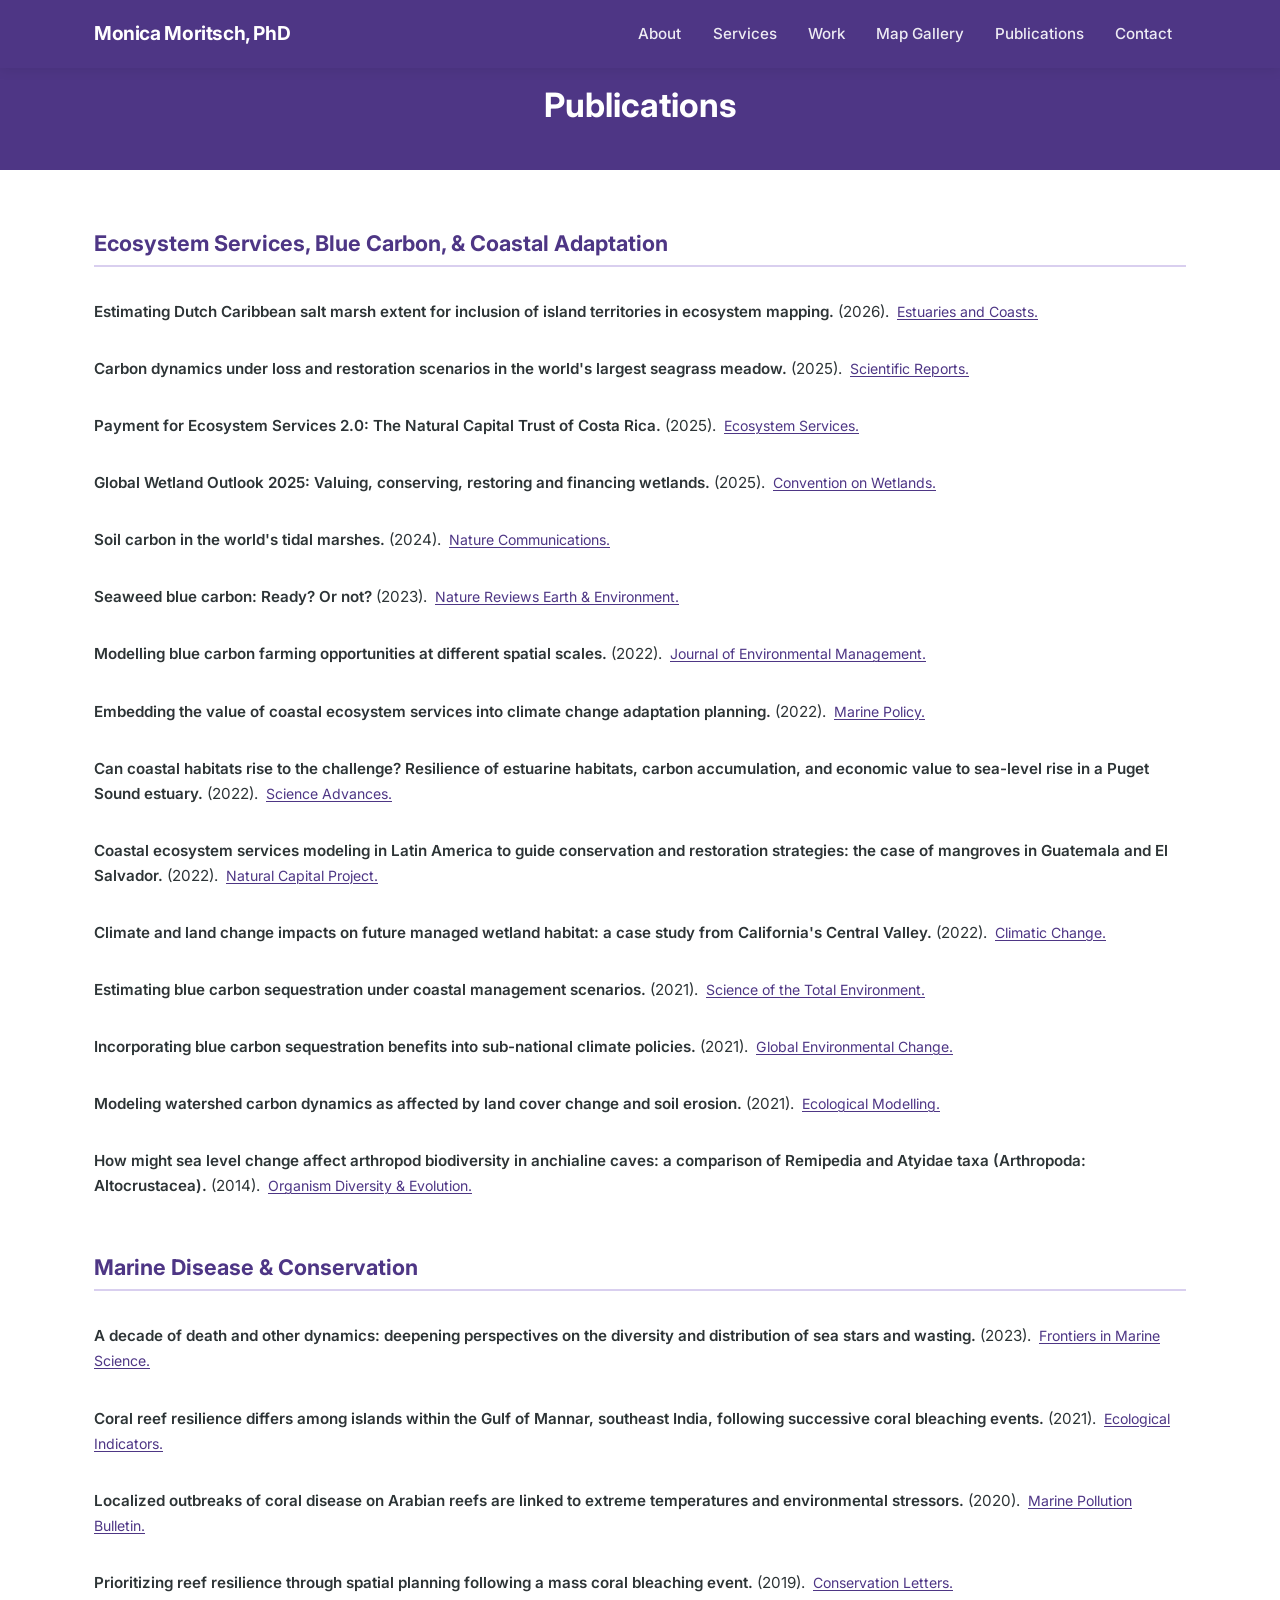
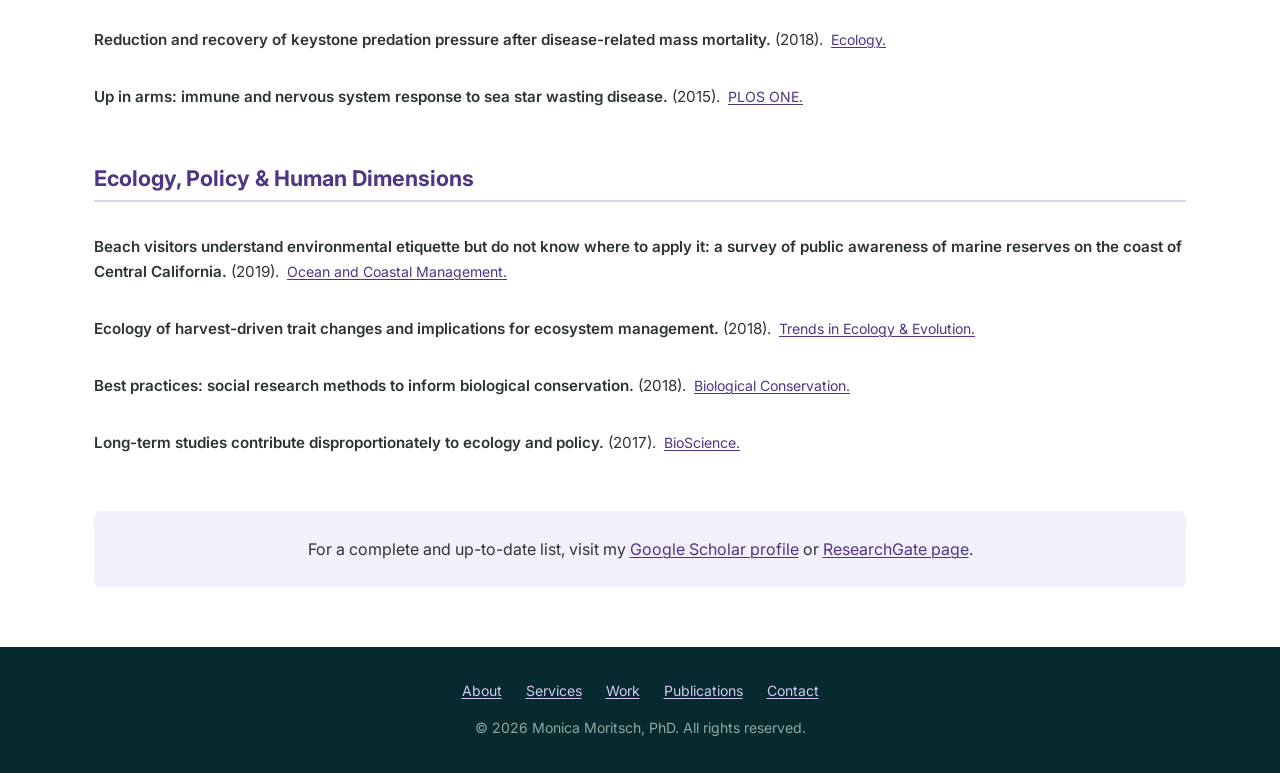
<file: publications.html>
<!DOCTYPE html>
<html lang="en">
<head>
    <meta charset="UTF-8">
    <meta name="viewport" content="width=device-width, initial-scale=1.0">
    <meta name="description" content="Peer-reviewed publications by Monica Moritsch, PhD — marine ecology, blue carbon, ecosystem services, GIS, and coastal conservation.">
    <meta name="author" content="Monica Moritsch">
    <meta property="og:title" content="Publications — Monica Moritsch, PhD">
    <meta property="og:description" content="Peer-reviewed research in marine ecology, blue carbon, ecosystem services, GIS, and coastal conservation.">
    <meta property="og:type" content="website">
    <meta property="og:url" content="https://monicamoritsch.com/publications.html">
    <title>Publications — Monica Moritsch, PhD</title>
    <link rel="preconnect" href="https://fonts.googleapis.com">
    <link rel="preconnect" href="https://fonts.gstatic.com" crossorigin>
    <link href="https://fonts.googleapis.com/css2?family=Inter:wght@400;500;600;700&display=swap" rel="stylesheet">
    <link rel="stylesheet" href="styles.css">
</head>
<body>
    <a class="skip-link" href="#main">Skip to main content</a>

    <!-- ========== Header / Navigation ========== -->
    <header class="header header--scrolled" role="banner">
        <div class="container header__inner">
            <a href="index.html" class="header__logo" aria-label="Monica Moritsch home">Monica Moritsch, PhD</a>
            <div class="nav__overlay" aria-hidden="true"></div>
            <nav class="nav" id="primary-nav" aria-label="Primary navigation">
                <ul class="nav__list" role="list">
                    <li><a class="nav__link" href="index.html#about">About</a></li>
                    <li><a class="nav__link" href="index.html#services">Services</a></li>
                    <li><a class="nav__link" href="index.html#work">Work</a></li>
                    <li><a class="nav__link" href="mapgallery.html">Map Gallery</a></li>
                    <li><a class="nav__link" href="publications.html">Publications</a></li>
                    <li><a class="nav__link" href="index.html#contact">Contact</a></li>
                </ul>
            </nav>
            <button class="nav__toggle" aria-expanded="false" aria-controls="primary-nav" aria-label="Toggle navigation menu">
                <svg viewBox="0 0 24 24" aria-hidden="true">
                    <line x1="3" y1="6" x2="21" y2="6"/>
                    <line x1="3" y1="12" x2="21" y2="12"/>
                    <line x1="3" y1="18" x2="21" y2="18"/>
                </svg>
            </button>
        </div>
    </header>

    <main id="main">
        <!-- ========== Page Header ========== -->
        <div class="page-header">
            <div class="container">
                <h1>Publications</h1>
            </div>
        </div>

        <!-- ========== Publications List ========== -->
        <section class="section">
            <div class="container">

                <div class="pub-section">
                    <h2>Ecosystem Services, Blue Carbon, &amp; Coastal Adaptation</h2>
                    <ul class="pub-list" role="list">
                        <li>
                            <span class="pub-title">Estimating Dutch Caribbean salt marsh extent for inclusion of island territories in ecosystem mapping.</span>
                            (2026).
                            <a class="pub-link" href="https://doi.org/10.1007/s12237-026-01697-3">Estuaries and Coasts.</a>
                        </li>
                        <li>
                            <span class="pub-title">Carbon dynamics under loss and restoration scenarios in the world&#39;s largest seagrass meadow.</span>
                            (2025).
                            <a class="pub-link" href="https://doi.org/10.1038/s41598-025-01993-1">Scientific Reports.</a>
                        </li>
                        <li>
                            <span class="pub-title">Payment for Ecosystem Services 2.0: The Natural Capital Trust of Costa Rica.</span>
                            (2025).
                            <a class="pub-link" href="https://doi.org/10.1016/j.ecoser.2025.101787">Ecosystem Services.</a>
                        </li>
                        <li>
                            <span class="pub-title">Global Wetland Outlook 2025: Valuing, conserving, restoring and financing wetlands.</span>
                            (2025).
                            <a class="pub-link" href="https://doi.org/10.69556/GWO-2025-eng">Convention on Wetlands.</a>
                        </li>
                        <li>
                            <span class="pub-title">Soil carbon in the world&#39;s tidal marshes.</span>
                            (2024).
                            <a class="pub-link" href="https://scholar.google.com/citations?view_op=view_citation&hl=en&user=ruP766kAAAAJ&citation_for_view=ruP766kAAAAJ:Wp0gIr-vW9MC">Nature Communications.</a>
                        </li>
                        <li>
                            <span class="pub-title">Seaweed blue carbon: Ready? Or not?</span>
                            (2023).
                            <a class="pub-link" href="https://scholar.google.com/citations?view_op=view_citation&hl=en&user=ruP766kAAAAJ&citation_for_view=ruP766kAAAAJ:_kc_bZDykSQC">Nature Reviews Earth &amp; Environment.</a>
                        </li>
                        <li>
                            <span class="pub-title">Modelling blue carbon farming opportunities at different spatial scales.</span>
                            (2022).
                            <a class="pub-link" href="https://scholar.google.com/citations?view_op=view_citation&hl=en&user=ruP766kAAAAJ&citation_for_view=ruP766kAAAAJ:0EnyYjriUFMC">Journal of Environmental Management.</a>
                        </li>
                        <li>
                            <span class="pub-title">Embedding the value of coastal ecosystem services into climate change adaptation planning.</span>
                            (2022).
                            <a class="pub-link" href="https://scholar.google.com/citations?view_op=view_citation&hl=en&user=ruP766kAAAAJ&citation_for_view=ruP766kAAAAJ:KlAtU1dfN6UC">Marine Policy.</a>
                        </li>
                        <li>
                            <span class="pub-title">Can coastal habitats rise to the challenge? Resilience of estuarine habitats, carbon accumulation, and economic value to sea-level rise in a Puget Sound estuary.</span>
                            (2022).
                            <a class="pub-link" href="https://scholar.google.com/citations?view_op=view_citation&hl=en&user=ruP766kAAAAJ&citation_for_view=ruP766kAAAAJ:kNdYIx-mwKoC">Science Advances.</a>
                        </li>
                        <li>
                            <span class="pub-title">Coastal ecosystem services modeling in Latin America to guide conservation and restoration strategies: the case of mangroves in Guatemala and El Salvador.</span>
                            (2022).
                            <a class="pub-link" href="https://scholar.google.com/citations?view_op=view_citation&hl=en&user=ruP766kAAAAJ&citation_for_view=ruP766kAAAAJ:3fE2CSJIrl8C">Natural Capital Project.</a>
                        </li>
                        <li>
                            <span class="pub-title">Climate and land change impacts on future managed wetland habitat: a case study from California's Central Valley.</span>
                            (2022).
                            <a class="pub-link" href="https://scholar.google.com/citations?view_op=view_citation&hl=en&user=ruP766kAAAAJ&citation_for_view=ruP766kAAAAJ:8k81kl-MbHgC">Climatic Change.</a>
                        </li>
                        <li>
                            <span class="pub-title">Estimating blue carbon sequestration under coastal management scenarios.</span>
                            (2021).
                            <a class="pub-link" href="https://doi.org/10.1016/j.scitotenv.2021.145962">Science of the Total Environment.</a>
                        </li>
                        <li>
                            <span class="pub-title">Incorporating blue carbon sequestration benefits into sub-national climate policies.</span>
                            (2021).
                            <a class="pub-link" href="https://scholar.google.com/citations?view_op=view_citation&hl=en&user=ruP766kAAAAJ&citation_for_view=ruP766kAAAAJ:ufrVoPGSRksC">Global Environmental Change.</a>
                        </li>
                        <li>
                            <span class="pub-title">Modeling watershed carbon dynamics as affected by land cover change and soil erosion.</span>
                            (2021).
                            <a class="pub-link" href="https://scholar.google.com/citations?view_op=view_citation&hl=en&user=ruP766kAAAAJ&citation_for_view=ruP766kAAAAJ:YOwf2qJgpHMC">Ecological Modelling.</a>
                        </li>
                        <li>
                            <span class="pub-title">How might sea level change affect arthropod biodiversity in anchialine caves: a comparison of Remipedia and Atyidae taxa (Arthropoda: Altocrustacea).</span>
                            (2014).
                            <a class="pub-link" href="https://link.springer.com/article/10.1007/s13127-014-0167-5">Organism Diversity &amp; Evolution.</a>
                        </li>
                    </ul>
                </div>

                <div class="pub-section">
                    <h2>Marine Disease &amp; Conservation</h2>
                    <ul class="pub-list" role="list">
                        <li>
                            <span class="pub-title">A decade of death and other dynamics: deepening perspectives on the diversity and distribution of sea stars and wasting.</span>
                            (2023).
                            <a class="pub-link" href="https://scholar.google.com/citations?view_op=view_citation&hl=en&user=ruP766kAAAAJ&citation_for_view=ruP766kAAAAJ:4TOpqqG69KYC">Frontiers in Marine Science.</a>
                        </li>
                        <li>
                            <span class="pub-title">Coral reef resilience differs among islands within the Gulf of Mannar, southeast India, following successive coral bleaching events.</span>
                            (2021).
                            <a class="pub-link" href="https://scholar.google.com/citations?view_op=view_citation&hl=en&user=ruP766kAAAAJ&citation_for_view=ruP766kAAAAJ:LkGwnXOMwfcC">Ecological Indicators.</a>
                        </li>
                        <li>
                            <span class="pub-title">Localized outbreaks of coral disease on Arabian reefs are linked to extreme temperatures and environmental stressors.</span>
                            (2020).
                            <a class="pub-link" href="https://scholar.google.com/citations?view_op=view_citation&hl=en&user=ruP766kAAAAJ&citation_for_view=ruP766kAAAAJ:YsMSGLbcyi4C">Marine Pollution Bulletin.</a>
                        </li>
                        <li>
                            <span class="pub-title">Prioritizing reef resilience through spatial planning following a mass coral bleaching event.</span>
                            (2019).
                            <a class="pub-link" href="https://scholar.google.com/citations?view_op=view_citation&hl=en&user=ruP766kAAAAJ&citation_for_view=ruP766kAAAAJ:2osOgNQ5qMEC">Conservation Letters.</a>
                        </li>
                        <li>
                            <span class="pub-title">Reduction and recovery of keystone predation pressure after disease-related mass mortality.</span>
                            (2018).
                            <a class="pub-link" href="https://scholar.google.com/citations?view_op=view_citation&hl=en&user=ruP766kAAAAJ&citation_for_view=ruP766kAAAAJ:IjCSPb-OGe4C">Ecology.</a>
                        </li>
                        <li>
                            <span class="pub-title">Up in arms: immune and nervous system response to sea star wasting disease.</span>
                            (2015).
                            <a class="pub-link" href="https://scholar.google.com/citations?view_op=view_citation&hl=en&user=ruP766kAAAAJ&citation_for_view=ruP766kAAAAJ:UeHWp8X0CEIC">PLOS ONE.</a>
                        </li>
                    </ul>
                </div>

                <div class="pub-section">
                    <h2>Ecology, Policy &amp; Human Dimensions</h2>
                    <ul class="pub-list" role="list">
                        <li>
                            <span class="pub-title">Beach visitors understand environmental etiquette but do not know where to apply it: a survey of public awareness of marine reserves on the coast of Central California.</span>
                            (2019).
                            <a class="pub-link" href="https://doi.org/10.1016/j.ocecoaman.2018.10.005">Ocean and Coastal Management.</a>
                        </li>
                        <li>
                            <span class="pub-title">Ecology of harvest-driven trait changes and implications for ecosystem management.</span>
                            (2018).
                            <a class="pub-link" href="https://scholar.google.com/citations?view_op=view_citation&hl=en&user=ruP766kAAAAJ&citation_for_view=ruP766kAAAAJ:u5HHmVD_uO8C">Trends in Ecology &amp; Evolution.</a>
                        </li>
                        <li>
                            <span class="pub-title">Best practices: social research methods to inform biological conservation.</span>
                            (2018).
                            <a class="pub-link" href="https://scholar.google.com/citations?view_op=view_citation&hl=en&user=ruP766kAAAAJ&citation_for_view=ruP766kAAAAJ:qjMakFHDy7sC">Biological Conservation.</a>
                        </li>
                        <li>
                            <span class="pub-title">Long-term studies contribute disproportionately to ecology and policy.</span>
                            (2017).
                            <a class="pub-link" href="https://academic.oup.com/bioscience/article-abstract/67/3/271/3057250">BioScience.</a>
                        </li>
                    </ul>
                </div>

                <div class="pub-scholar-link">
                    <p>For a complete and up-to-date list, visit my
                        <a href="https://scholar.google.com/citations?user=ruP766kAAAAJ&hl=en">Google Scholar profile</a>
                        or
                        <a href="https://www.researchgate.net/profile/Monica_Moritsch">ResearchGate page</a>.
                    </p>
                </div>

            </div>
        </section>
    </main>

    <!-- ========== Footer ========== -->
    <footer class="footer" role="contentinfo">
        <div class="container">
            <nav class="footer__links" aria-label="Footer links">
                <a href="index.html#about">About</a>
                <a href="index.html#services">Services</a>
                <a href="index.html#work">Work</a>
                <a href="publications.html">Publications</a>
                <a href="index.html#contact">Contact</a>
            </nav>
            <p>&copy; <span id="copyright-year"></span> Monica Moritsch, PhD. All rights reserved.</p>
        </div>
    </footer>

    <script src="script.js"></script>
</body>
</html>
</file>
<file: styles.css>
/* ==========================================================================
   Monica Moritsch – Personal Professional Website
   Color palette: Purples (nature-inspired)
   Typography: Inter (sans-serif)
   WCAG 2.2 Level AA compliant color contrasts
   ========================================================================== */

/* ---------- Custom Properties ---------- */
:root {
    --color-primary: #4e3685;
    --color-primary-dark: #3d2a68;
    --color-primary-light: #6c56a1;
    --color-accent: #6c56a1;
    --color-bg: #ffffff;
    --color-bg-alt: #f4f0fb;
    --color-bg-dark: #271a46;
    --color-text: #2d3436;
    --color-text-muted: #4a5568;
    --color-text-on-dark: #f7f3ff;
    --color-border: #d9cfef;
    --color-hero-overlay: rgba(39, 26, 70, 0.72);
    --font-family: "Inter", -apple-system, BlinkMacSystemFont, "Segoe UI",
        Roboto, Oxygen, Ubuntu, sans-serif;
    --max-width: 1140px;
    --nav-height: 68px;
    --transition: 0.3s ease;
    --shadow: 0 2px 12px rgba(0, 0, 0, 0.08);
    --shadow-lg: 0 8px 30px rgba(0, 0, 0, 0.12);
    --radius: 6px;
}

/* ---------- Reset ---------- */
*,
*::before,
*::after {
    box-sizing: border-box;
    margin: 0;
    padding: 0;
}

html {
    scroll-behavior: smooth;
    scroll-padding-top: var(--nav-height);
}

body {
    font-family: var(--font-family);
    font-size: 1rem;
    line-height: 1.75;
    color: var(--color-text);
    background: var(--color-bg);
    -webkit-font-smoothing: antialiased;
    -moz-osx-font-smoothing: grayscale;
}

img {
    max-width: 100%;
    height: auto;
    display: block;
}

ul,
ol {
    list-style: none;
}

a {
    color: var(--color-primary);
    text-decoration: underline;
    text-decoration-thickness: 1px;
    text-underline-offset: 2px;
    transition: color var(--transition);
}

a:hover,
a:focus {
    color: var(--color-primary-dark);
}

/* ---------- Accessibility ---------- */
.skip-link {
    position: absolute;
    top: -100%;
    left: 1rem;
    background: var(--color-primary);
    color: var(--color-text-on-dark);
    padding: 0.5rem 1rem;
    z-index: 10000;
    border-radius: var(--radius);
    text-decoration: none;
    font-weight: 600;
}

.skip-link:focus {
    top: 0.5rem;
}

:focus-visible {
    outline: 3px solid var(--color-primary-light);
    outline-offset: 2px;
}

:focus:not(:focus-visible) {
    outline: none;
}

.sr-only {
    position: absolute;
    width: 1px;
    height: 1px;
    padding: 0;
    margin: -1px;
    overflow: hidden;
    clip: rect(0, 0, 0, 0);
    white-space: nowrap;
    border: 0;
}

/* ---------- Typography ---------- */
h1,
h2,
h3,
h4 {
    line-height: 1.25;
    color: var(--color-primary);
    font-weight: 700;
}

h1 {
    font-size: 2.75rem;
}

h2 {
    font-size: 2rem;
}

h3 {
    font-size: 1.25rem;
}

p + p {
    margin-top: 1rem;
}

/* ---------- Layout ---------- */
.container {
    max-width: var(--max-width);
    margin: 0 auto;
    padding: 0 1.5rem;
}

.section {
    padding: 3.75rem 0;
}

.section--alt {
    background: var(--color-bg-alt);
}

.section--dark {
    background: var(--color-bg-dark);
    color: var(--color-text-on-dark);
}

.section--dark h2,
.section--dark h3 {
    color: var(--color-text-on-dark);
}

.section--dark a {
    color: #d4c6f5;
}

.section--dark a:hover {
    color: #ebe3ff;
}

.section__header {
    text-align: center;
    margin-bottom: 2.25rem;
}

.section__header h2 {
    margin-bottom: 0.75rem;
}

.section__header p {
    color: var(--color-text-muted);
    max-width: 620px;
    margin: 0 auto;
    font-size: 1.05rem;
}

.section--dark .section__header p {
    color: #d6cbf0;
}

/* ---------- Buttons ---------- */
.btn {
    display: inline-block;
    padding: 0.75rem 1.75rem;
    border: none;
    border-radius: var(--radius);
    font-family: var(--font-family);
    font-size: 1rem;
    font-weight: 600;
    text-decoration: none;
    cursor: pointer;
    transition: background var(--transition), transform 0.15s ease;
}

.btn:hover {
    transform: translateY(-1px);
}

.btn:active {
    transform: translateY(0);
}

.btn--primary {
    background: var(--color-primary);
    color: var(--color-text-on-dark);
}

.btn--primary:hover,
.btn--primary:focus {
    background: var(--color-primary-dark);
    color: var(--color-text-on-dark);
}

.btn--outline {
    background: transparent;
    color: var(--color-text-on-dark);
    border: 2px solid var(--color-text-on-dark);
}

.btn--outline:hover,
.btn--outline:focus {
    background: rgba(255, 255, 255, 0.12);
    color: #ffffff;
}

/* ---------- Navigation ---------- */
.header {
    position: fixed;
    top: 0;
    left: 0;
    width: 100%;
    height: var(--nav-height);
    z-index: 1000;
    transition: background var(--transition), box-shadow var(--transition);
}

.header--transparent {
    background: transparent;
}

.header--scrolled {
    background: var(--color-primary);
    box-shadow: var(--shadow);
}

.header__inner {
    display: flex;
    align-items: center;
    justify-content: space-between;
    height: 100%;
}

.header__logo {
    font-size: 1.2rem;
    font-weight: 700;
    color: #ffffff;
    text-decoration: none;
    letter-spacing: -0.02em;
}

.header__logo:hover,
.header__logo:focus {
    color: #ffffff;
    opacity: 0.9;
}

.nav__list {
    display: flex;
    gap: 0.25rem;
    align-items: center;
}

.nav__link {
    display: block;
    padding: 0.5rem 0.85rem;
    color: rgba(255, 255, 255, 0.9);
    text-decoration: none;
    font-size: 0.95rem;
    font-weight: 500;
    border-radius: var(--radius);
    transition: background var(--transition), color var(--transition);
}

.nav__link:hover,
.nav__link:focus {
    color: #ffffff;
    background: rgba(255, 255, 255, 0.12);
}

.nav__toggle {
    display: none;
    background: none;
    border: none;
    cursor: pointer;
    padding: 0.5rem;
    color: #ffffff;
}

.nav__toggle svg {
    width: 28px;
    height: 28px;
    stroke: currentColor;
    fill: none;
    stroke-width: 2;
    stroke-linecap: round;
}

/* ---------- Hero ---------- */
.hero {
    position: relative;
    min-height: 40vh;
    display: flex;
    align-items: center;
    overflow: hidden;
}

.hero::after {
    content: "";
    position: absolute;
    inset: 0;
    background-image: url("images/Tazzie sunset.jpg");
    background-size: cover;
    background-position: center 60%;
    background-repeat: no-repeat;
    filter: saturate(50%);
    z-index: 0;
}

.hero::before {
    content: "";
    position: absolute;
    inset: 0;
    background: var(--color-hero-overlay);
    z-index: 1;
}

.hero__content {
    position: relative;
    z-index: 2;
    max-width: 680px;
    padding-top: var(--nav-height);
}

.hero__tagline {
    display: inline-block;
    font-size: 0.9rem;
    font-weight: 600;
    letter-spacing: 0.08em;
    text-transform: uppercase;
    color: #d4c6f5;
    margin-bottom: 1rem;
}

.hero h1 {
    color: #ffffff;
    margin-bottom: 0.5rem;
    font-size: 3rem;
}

.hero__subtitle {
    font-size: 1.3rem;
    color: #d6cbf0;
    margin-bottom: 1.25rem;
    font-weight: 400;
}

.hero__pitch {
    font-size: 1.1rem;
    color: rgba(255, 255, 255, 0.88);
    margin-bottom: 2rem;
    line-height: 1.7;
}

.hero__actions {
    display: flex;
    gap: 1rem;
    flex-wrap: wrap;
}

/* ---------- About ---------- */
.about__grid {
    display: grid;
    grid-template-columns: 300px 1fr;
    gap: 3rem;
    align-items: start;
}

.about__photo {
    border-radius: var(--radius);
    box-shadow: var(--shadow-lg);
    width: 100%;
    aspect-ratio: 1 / 1;
    object-fit: cover;
}

.about__text h2 {
    margin-bottom: 1rem;
}

.about__text p {
    margin-bottom: 1rem;
}

.about__education {
    margin-top: 1.5rem;
}

.about__education h3 {
    margin-bottom: 0.75rem;
    font-size: 1.1rem;
}

.about__education ul {
    list-style: none;
    padding: 0;
}

.about__education li {
    position: relative;
    padding-left: 1.25rem;
    margin-bottom: 0.35rem;
    font-size: 0.95rem;
}

.about__education li::before {
    content: "";
    position: absolute;
    left: 0;
    top: 0.7em;
    width: 8px;
    height: 8px;
    border-radius: 50%;
    background: var(--color-primary-light);
}

.about__affiliations {
    margin-top: 1.5rem;
    display: flex;
    flex-wrap: wrap;
    gap: 0.5rem;
}

.about__affiliations a {
    display: inline-block;
    padding: 0.3rem 0.75rem;
    background: var(--color-bg-alt);
    border: 1px solid var(--color-border);
    border-radius: 2rem;
    font-size: 0.85rem;
    text-decoration: none;
    font-weight: 500;
    transition: background var(--transition), border-color var(--transition);
}

.about__affiliations a:hover {
    background: #ebe3ff;
    border-color: var(--color-primary-light);
}

/* ---------- Services ---------- */
.services__grid {
    display: grid;
    grid-template-columns: repeat(3, 1fr);
    gap: 1.5rem;
}

.service-card {
    background: var(--color-bg);
    border: 1px solid var(--color-border);
    border-radius: var(--radius);
    padding: 2rem 1.5rem;
    transition: box-shadow var(--transition), transform 0.2s ease;
}

.service-card:hover {
    box-shadow: var(--shadow);
}

.service-card__icon {
    width: 48px;
    height: 48px;
    margin-bottom: 1rem;
    color: var(--color-primary);
}

.service-card h3 {
    margin-bottom: 0.5rem;
    font-size: 1.1rem;
}

.service-card p {
    font-size: 0.95rem;
    color: var(--color-text-muted);
    line-height: 1.6;
}

/* ---------- Work / Projects ---------- */
.project {
    display: grid;
    grid-template-columns: 1fr 1fr;
    gap: 3rem;
    align-items: center;
    margin-bottom: 4rem;
}

.project:last-child {
    margin-bottom: 0;
}

.project--reverse .project__image {
    order: 2;
}

.project--reverse .project__body {
    order: 1;
}

.project__image img {
    border-radius: var(--radius);
    box-shadow: var(--shadow);
    width: 100%;
    object-fit: cover;
    max-height: 420px;
}

.project__image-button {
    display: block;
    width: 100%;
    padding: 0;
    border: 0;
    background: none;
    cursor: zoom-in;
}

.project__image-button img {
    display: block;
}

.project__image--top {
    object-position: top;
}

.project__body h3 {
    font-size: 1.35rem;
    margin-bottom: 0.75rem;
}

.project__body p {
    margin-bottom: 0.75rem;
    font-size: 0.97rem;
}

.project__body .project__link {
    display: inline-flex;
    align-items: center;
    gap: 0.3rem;
    font-weight: 600;
    font-size: 0.95rem;
    margin-top: 0.25rem;
}

.project__body .project__link svg {
    width: 16px;
    height: 16px;
    transition: transform var(--transition);
}

.project__body .project__link:hover svg {
    transform: translateX(3px);
}

/* ---------- Lightbox ---------- */
.lightbox[hidden] {
    display: none;
}

.lightbox {
    position: fixed;
    inset: 0;
    z-index: 2000;
    display: flex;
    align-items: center;
    justify-content: center;
    padding: 1.5rem;
}

.lightbox__backdrop {
    position: absolute;
    inset: 0;
    background: rgba(14, 10, 24, 0.82);
}

.lightbox__dialog {
    position: relative;
    z-index: 1;
    max-width: min(96vw, 1400px);
    max-height: 92vh;
}

.lightbox__dialog img {
    display: block;
    max-width: 100%;
    max-height: 92vh;
    width: auto;
    height: auto;
    border-radius: var(--radius);
    box-shadow: var(--shadow-lg);
}

.lightbox__close {
    position: absolute;
    top: 0.75rem;
    right: 0.75rem;
    z-index: 2;
    width: 2.5rem;
    height: 2.5rem;
    border: 0;
    border-radius: 999px;
    background: rgba(14, 10, 24, 0.75);
    color: #ffffff;
    font-size: 1.75rem;
    line-height: 1;
    cursor: pointer;
}

.lightbox__close:hover,
.lightbox__close:focus {
    background: rgba(14, 10, 24, 0.9);
}

/* ---------- Map Services List ---------- */
.map-services-list {
    list-style: none;
    padding: 0;
    margin: 0.75rem 0;
    columns: 2;
    column-gap: 1.5rem;
}

.map-services-list li {
    position: relative;
    padding-left: 1.1rem;
    margin-bottom: 0.3rem;
    font-size: 0.93rem;
    break-inside: avoid;
}

.map-services-list li::before {
    content: "\2713";
    position: absolute;
    left: 0;
    color: var(--color-accent);
    font-weight: 700;
}

/* ---------- Contact ---------- */
.contact__grid {
    display: grid;
    grid-template-columns: 1fr;
    gap: 3rem;
}

.contact__info h2 {
    margin-bottom: 1rem;
}

.contact__info p {
    margin-bottom: 1rem;
    color: #d6cbf0;
}

.contact__details {
    margin-top: 1.5rem;
}

.contact__detail {
    display: flex;
    align-items: center;
    gap: 0.75rem;
    margin-bottom: 1rem;
    font-size: 0.95rem;
}

.contact__detail svg {
    width: 20px;
    height: 20px;
    flex-shrink: 0;
    color: #d4c6f5;
}

.contact__detail a {
    color: var(--color-primary);
}

.contact__detail a:hover {
    color: var(--color-primary-dark);
}

.contact__form {
    background: rgba(255, 255, 255, 0.06);
    border: 1px solid rgba(255, 255, 255, 0.1);
    border-radius: var(--radius);
    padding: 2rem;
}

.form__group {
    margin-bottom: 1.25rem;
}

.form__group label {
    display: block;
    font-size: 0.9rem;
    font-weight: 600;
    margin-bottom: 0.35rem;
    color: #e3daf8;
}

.form__group input,
.form__group textarea {
    width: 100%;
    padding: 0.7rem 0.85rem;
    background: rgba(255, 255, 255, 0.08);
    border: 1px solid rgba(255, 255, 255, 0.2);
    border-radius: var(--radius);
    color: #ffffff;
    font-family: var(--font-family);
    font-size: 0.95rem;
    transition: border-color var(--transition), background var(--transition);
}

.form__group input:focus,
.form__group textarea:focus {
    border-color: var(--color-primary-light);
    background: rgba(255, 255, 255, 0.12);
    outline: none;
    box-shadow: 0 0 0 3px rgba(78, 54, 133, 0.3);
}

.form__group input::placeholder,
.form__group textarea::placeholder {
    color: rgba(255, 255, 255, 0.4);
}

.form__group textarea {
    resize: vertical;
    min-height: 120px;
}

.form__submit {
    width: 100%;
}

.form__status {
    margin-top: 1rem;
    padding: 0.75rem;
    border-radius: var(--radius);
    font-size: 0.9rem;
    display: none;
}

.form__status--success {
    display: block;
    background: rgba(46, 139, 87, 0.2);
    border: 1px solid rgba(46, 139, 87, 0.4);
    color: #d4c6f5;
}

.form__status--error {
    display: block;
    background: rgba(220, 53, 69, 0.2);
    border: 1px solid rgba(220, 53, 69, 0.4);
    color: #f5a8b0;
}

/* ---------- Footer ---------- */
.footer {
    background: #072a2e;
    color: #8fa8a3;
    padding: 2rem 0;
    text-align: center;
    font-size: 0.88rem;
}

.footer a {
    color: #d4c6f5;
}

.footer__links {
    display: flex;
    justify-content: center;
    gap: 1.5rem;
    margin-bottom: 0.75rem;
}

/* ---------- Publications Page ---------- */
.page-header {
    background: var(--color-primary);
    padding: 5.25rem 0 2.25rem;
    text-align: center;
}

.page-header h1 {
    color: #ffffff;
    font-size: 2.1rem;
    margin-bottom: 0.5rem;
}

.page-header p {
    color: #d6cbf0;
    font-size: 1.05rem;
    max-width: 550px;
    margin: 0 auto;
}

.pub-section {
    margin-bottom: 2.5rem;
}

.pub-section h2 {
    font-size: 1.35rem;
    margin-bottom: 1rem;
    padding-bottom: 0.5rem;
    border-bottom: 2px solid var(--color-border);
}

.pub-list {
    list-style: none;
    padding: 0;
}

.pub-list li {
    padding: 1rem 0;
    font-size: 0.95rem;
    line-height: 1.65;
}

.pub-list .pub-title {
    font-weight: 600;
    color: var(--color-text);
}

.pub-list .pub-journal {
    font-style: italic;
    color: var(--color-text-muted);
}

.pub-list .pub-link {
    font-size: 0.88rem;
    margin-left: 0.25rem;
}

.pub-scholar-link {
    text-align: center;
    margin-top: 2rem;
    padding: 1.5rem;
    background: var(--color-bg-alt);
    border-radius: var(--radius);
}

/* ---------- Map Gallery ---------- */
.gallery-grid {
    display: grid;
    grid-template-columns: repeat(3, 1fr);
    gap: 1rem;
}

.gallery-tile {
    display: block;
    padding: 0;
    border: 0;
    background: none;
    cursor: zoom-in;
    border-radius: var(--radius);
    overflow: hidden;
    box-shadow: var(--shadow);
    transition: box-shadow var(--transition);
}

.gallery-tile:hover,
.gallery-tile:focus-visible {
    box-shadow: var(--shadow-lg);
}

.gallery-tile img {
    display: block;
    width: 100%;
    height: 240px;
    object-fit: cover;
    object-position: top;
}

/* Gallery Lightbox */
.gallery-lightbox[hidden] {
    display: none;
}

.gallery-lightbox {
    position: fixed;
    inset: 0;
    z-index: 2000;
    display: flex;
    align-items: center;
    justify-content: center;
    padding: 1.5rem;
}

.gallery-lightbox__backdrop {
    position: absolute;
    inset: 0;
    background: rgba(14, 10, 24, 0.88);
}

.gallery-lightbox__dialog {
    position: relative;
    z-index: 1;
    display: flex;
    align-items: center;
    gap: 1rem;
    max-width: min(96vw, 1400px);
    max-height: 92vh;
}

.gallery-lightbox__content {
    display: flex;
    flex-direction: column;
    align-items: center;
    max-height: 92vh;
}

.gallery-lightbox__content img {
    display: block;
    max-width: 100%;
    max-height: 80vh;
    width: auto;
    height: auto;
    border-radius: var(--radius);
    box-shadow: var(--shadow-lg);
}

.gallery-lightbox__caption {
    width: 100%;
    min-height: 2.75rem;
    margin-top: 0.75rem;
    padding: 0 0.5rem;
    color: #d6cbf0;
    font-size: 0.9rem;
    line-height: 1.5;
    text-align: center;
}

.gallery-lightbox__close {
    position: absolute;
    top: -0.25rem;
    right: -0.25rem;
    z-index: 2;
    width: 2.5rem;
    height: 2.5rem;
    border: 0;
    border-radius: 999px;
    background: rgba(14, 10, 24, 0.75);
    color: #ffffff;
    font-size: 1.75rem;
    line-height: 1;
    cursor: pointer;
}

.gallery-lightbox__close:hover,
.gallery-lightbox__close:focus {
    background: rgba(14, 10, 24, 0.95);
}

.gallery-lightbox__arrow {
    flex-shrink: 0;
    width: 3rem;
    height: 3rem;
    border: 0;
    border-radius: 999px;
    background: rgba(255, 255, 255, 0.12);
    color: #ffffff;
    cursor: pointer;
    display: flex;
    align-items: center;
    justify-content: center;
    transition: background var(--transition);
}

.gallery-lightbox__arrow:hover,
.gallery-lightbox__arrow:focus {
    background: rgba(255, 255, 255, 0.25);
}

.gallery-lightbox__arrow svg {
    width: 24px;
    height: 24px;
}

@media (max-width: 900px) {
    .gallery-grid {
        grid-template-columns: repeat(2, 1fr);
    }
}

@media (max-width: 480px) {
    .gallery-grid {
        grid-template-columns: 1fr;
    }

    .gallery-tile img {
        height: 200px;
    }

    .gallery-lightbox__arrow {
        width: 2.25rem;
        height: 2.25rem;
    }

    .gallery-lightbox__arrow svg {
        width: 18px;
        height: 18px;
    }
}

/* ---------- Responsive ---------- */
@media (max-width: 900px) {
    .services__grid {
        grid-template-columns: repeat(2, 1fr);
    }

    .project {
        grid-template-columns: 1fr;
        gap: 1.5rem;
    }

    .project--reverse .project__image {
        order: 0;
    }

    .project--reverse .project__body {
        order: 0;
    }

    .contact__grid {
        grid-template-columns: 1fr;
    }
}

@media (max-width: 768px) {
    h1 {
        font-size: 2rem;
    }

    h2 {
        font-size: 1.6rem;
    }

    .hero h1 {
        font-size: 2.25rem;
    }

    .hero__subtitle {
        font-size: 1.1rem;
    }

    .hero {
        min-height: 40vh;
    }

    .section {
        padding: 2.75rem 0;
    }

    .about__grid {
        grid-template-columns: 1fr;
        text-align: center;
    }

    .about__photo {
        max-width: 240px;
        margin: 0 auto;
    }

    .about__affiliations {
        justify-content: center;
    }

    .map-services-list {
        columns: 1;
    }

    /* Mobile navigation */
    .nav {
        position: fixed;
        top: 0;
        right: -100%;
        width: 280px;
        height: 100vh;
        background: var(--color-primary-dark);
        padding: 5rem 1.5rem 2rem;
        transition: right var(--transition);
        box-shadow: -4px 0 20px rgba(0, 0, 0, 0.3);
        z-index: 999;
    }

    .nav--open {
        right: 0;
    }

    .nav__list {
        flex-direction: column;
        gap: 0.25rem;
    }

    .nav__link {
        padding: 0.75rem 1rem;
        font-size: 1.05rem;
        width: 100%;
    }

    .nav__toggle {
        display: block;
        z-index: 1001;
    }

    .nav__overlay {
        display: none;
        position: fixed;
        inset: 0;
        background: rgba(0, 0, 0, 0.5);
        z-index: 998;
    }

    .nav__overlay--visible {
        display: block;
    }
}

@media (max-width: 480px) {
    .hero h1 {
        font-size: 1.85rem;
    }

    .hero__subtitle {
        font-size: 1rem;
    }

    .hero__pitch {
        font-size: 1rem;
    }

    .services__grid {
        grid-template-columns: 1fr;
    }

    .contact__form {
        padding: 1.25rem;
    }

    .hero__actions {
        flex-direction: column;
    }

    .hero__actions .btn {
        text-align: center;
    }
}

/* ---------- Print ---------- */
@media print {
    .header,
    .hero::before,
    .nav__toggle,
    .contact__form,
    .footer {
        display: none;
    }

    .section {
        padding: 1.5rem 0;
    }

    body {
        font-size: 11pt;
        color: #000;
    }

    a {
        color: #000;
        text-decoration: underline;
    }
}
</file>
